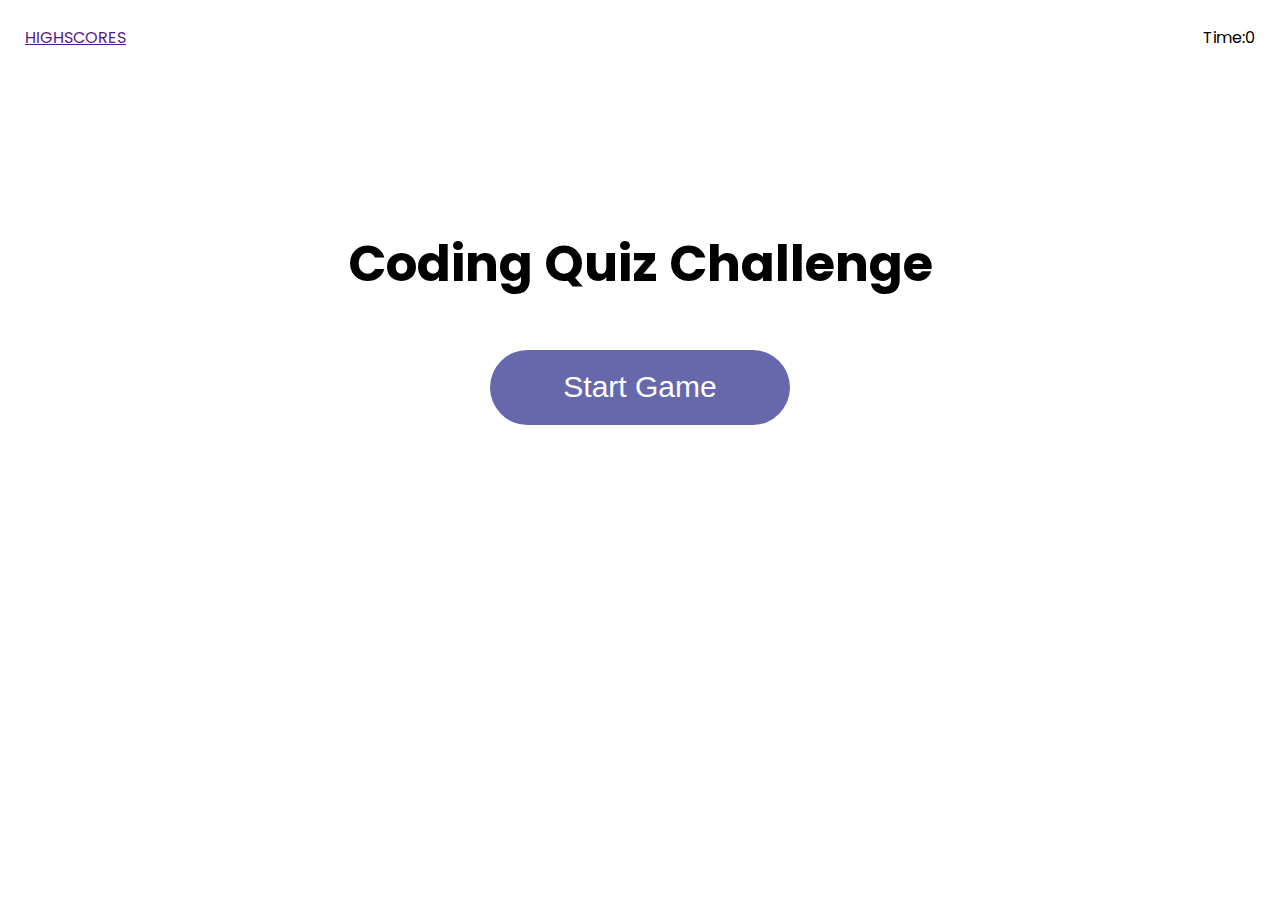
<file: index.html>
<!DOCTYPE html>
<html lang="en">

<head>
    <meta charset="UTF-8">
    <meta http-equiv="X-UA-Compatible" content="IE=edge">
    <meta name="viewport" content="width=device-width, initial-scale=1.0">
    <link rel="preconnect" href="https://fonts.googleapis.com">
    <link rel="preconnect" href="https://fonts.gstatic.com" crossorigin>
    <link href="https://fonts.googleapis.com/css2?family=Poppins:wght@400;600;800&display=swap" rel="stylesheet">
    <link rel="stylesheet" href="./style.css" />
    <title>Quiz</title>
</head>

<body>
    <header>
        <a class="highscores" href="">HIGHSCORES</a>
        <div class="timer">
            <div>Time:</div>
            <div class="timer-count">0</div>
        </div>
    </header>
    <div class="main">
        <h1>Coding Quiz Challenge</h1>
        <button class="startBtn">Start Game</button>
    </div>
    <div id="quiz">
        <div id="question"></div>
        <div class="answer-container"></div>
    </div>
    <div class="scoreScreen">
    </div>
    <div class="highscoreScreen">
    </div>
    <script src="./script.js"></script>
</body>

</html>
</file>
<file: style.css>
:root {
    background-color: white;
    font-family: 'Poppins', sans-serif;
}

* {
    box-sizing: border-box;
    margin: 0;
    padding: 0;
}

header {
    display: flex;
    justify-content: space-between;
    margin: 25px;
}

.timer {
    display: inline-flex;
}

.main {
    height: 500px;
    display: flex;
    flex-direction: column;
    align-items: center;
    justify-content: center;
}

h1 {
    font-size: 50px;
    color: black;
}

.startBtn {
    font-size: 30px;
    height: 75px;
    width: 300px;
    text-align: center;
    margin-top: 3rem;
    text-decoration: none;
    color: white;
    background: #6768ab;
    border-radius: 50px;
    border-style: none;
}


/* h2 {
    font-size: 4.2rem;
    margin-bottom: 4rem;
}

.container {
    width: 100vh;
    height: 100vh;
    display: flex;
    justify-content: center;
    align-items: center;
    max-width: 80rem;
    margin: 0 auto;
    padding: 2rem;
} 

button {
    display: flex;
    font-size: 2.4rem;
    padding: 2rem 0;
    width: 30rem;
    text-align: center;
    margin-bottom: 1rem;
    text-decoration: none;
    color: white;
    background: #6768ab;
    border-radius: 50px;
}

button:hover {
    cursor: pointer;
    box-shadow: 0 0.4rem 1.4rem 0 #6768ab;
    transition: transform 150ms;
    transform: scale(1.03);
} 

button [disabled] :hover {
    cursor: not-allowed;
    box-shadow: none;
    transform: none;
} */
</file>
